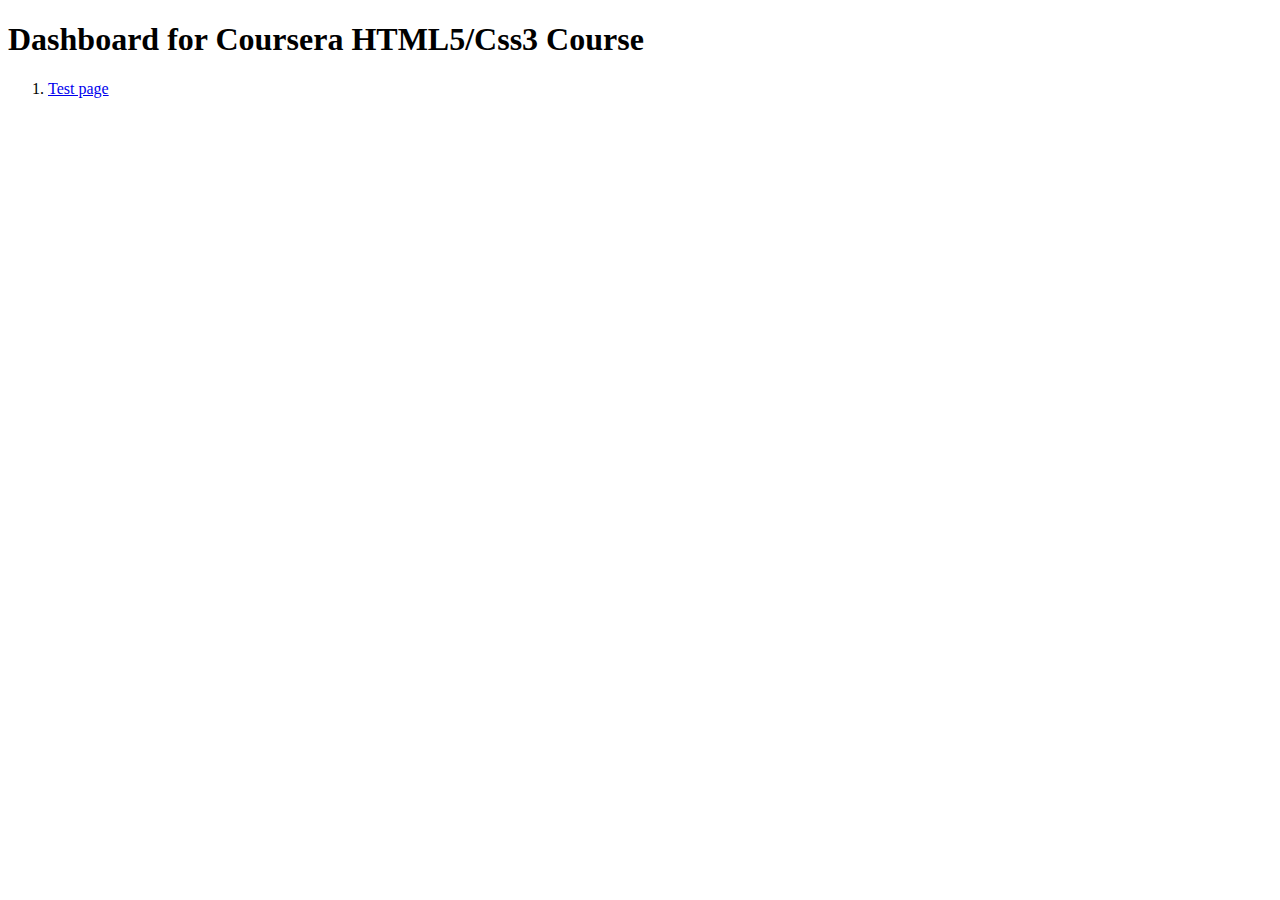
<file: index.html>
<!DOCTYPE html>
<html>
<head>
	<title>Dashboard for Coursera HTML5/Css3 Course</title>
</head>
<body>
	<h1>Dashboard for Coursera HTML5/Css3 Course</h1>
	<ol>
		<li><a href="week1/index.html">Test page</a>
	</ol>
</body>
</html>
</file>
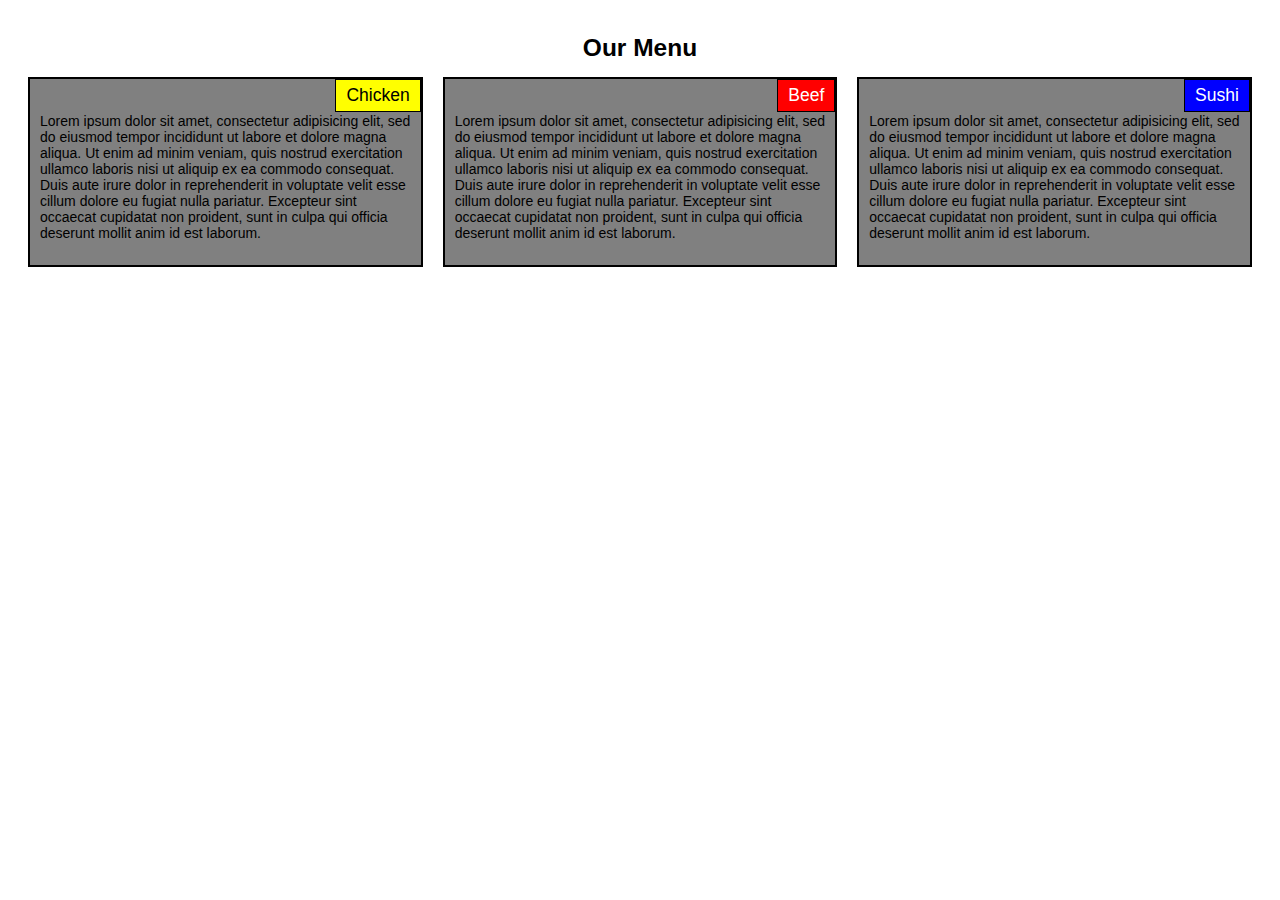
<file: module2-solution/index.html>
<!DOCTYPE html>
<html>
<head>
<meta charset="utf-8">
<meta name="viewport" content="width=device-width, initial-scale=1">
<title>Responsive Layout</title>
<link rel="stylesheet" href="css/styles.css">
</head>
<body>
<h1>Our Menu</h1>

<div class="row">
  <div class="col-lg-4 col-sm-6">
    <div class="cellBorder">
      <div class="section_title">Chicken</div>
      <p>Lorem ipsum dolor sit amet, consectetur adipisicing elit, sed do eiusmod
      tempor incididunt ut labore et dolore magna aliqua. Ut enim ad minim veniam,
      quis nostrud exercitation ullamco laboris nisi ut aliquip ex ea commodo
      consequat. Duis aute irure dolor in reprehenderit in voluptate velit esse
      cillum dolore eu fugiat nulla pariatur. Excepteur sint occaecat cupidatat non
      proident, sunt in culpa qui officia deserunt mollit anim id est laborum.</p>
    </div>
  </div>
  <div class="col-lg-4 col-sm-6">
    <div class="cellBorder">
      <div class="section_title">Beef</div>
        <p>Lorem ipsum dolor sit amet, consectetur adipisicing elit, sed do eiusmod
      tempor incididunt ut labore et dolore magna aliqua. Ut enim ad minim veniam,
      quis nostrud exercitation ullamco laboris nisi ut aliquip ex ea commodo
      consequat. Duis aute irure dolor in reprehenderit in voluptate velit esse
      cillum dolore eu fugiat nulla pariatur. Excepteur sint occaecat cupidatat non
      proident, sunt in culpa qui officia deserunt mollit anim id est laborum.</p>
    </div>
  </div>
  <div class="col-lg-4 col-sm-12">
    <div class="cellBorder">
      <div class="section_title">Sushi</div>
      <p>Lorem ipsum dolor sit amet, consectetur adipisicing elit, sed do eiusmod
      tempor incididunt ut labore et dolore magna aliqua. Ut enim ad minim veniam,
      quis nostrud exercitation ullamco laboris nisi ut aliquip ex ea commodo
      consequat. Duis aute irure dolor in reprehenderit in voluptate velit esse
      cillum dolore eu fugiat nulla pariatur. Excepteur sint occaecat cupidatat non
      proident, sunt in culpa qui officia deserunt mollit anim id est laborum.</p>
    </div>
  </div>
  
</div>

</body>
</html>
</file>
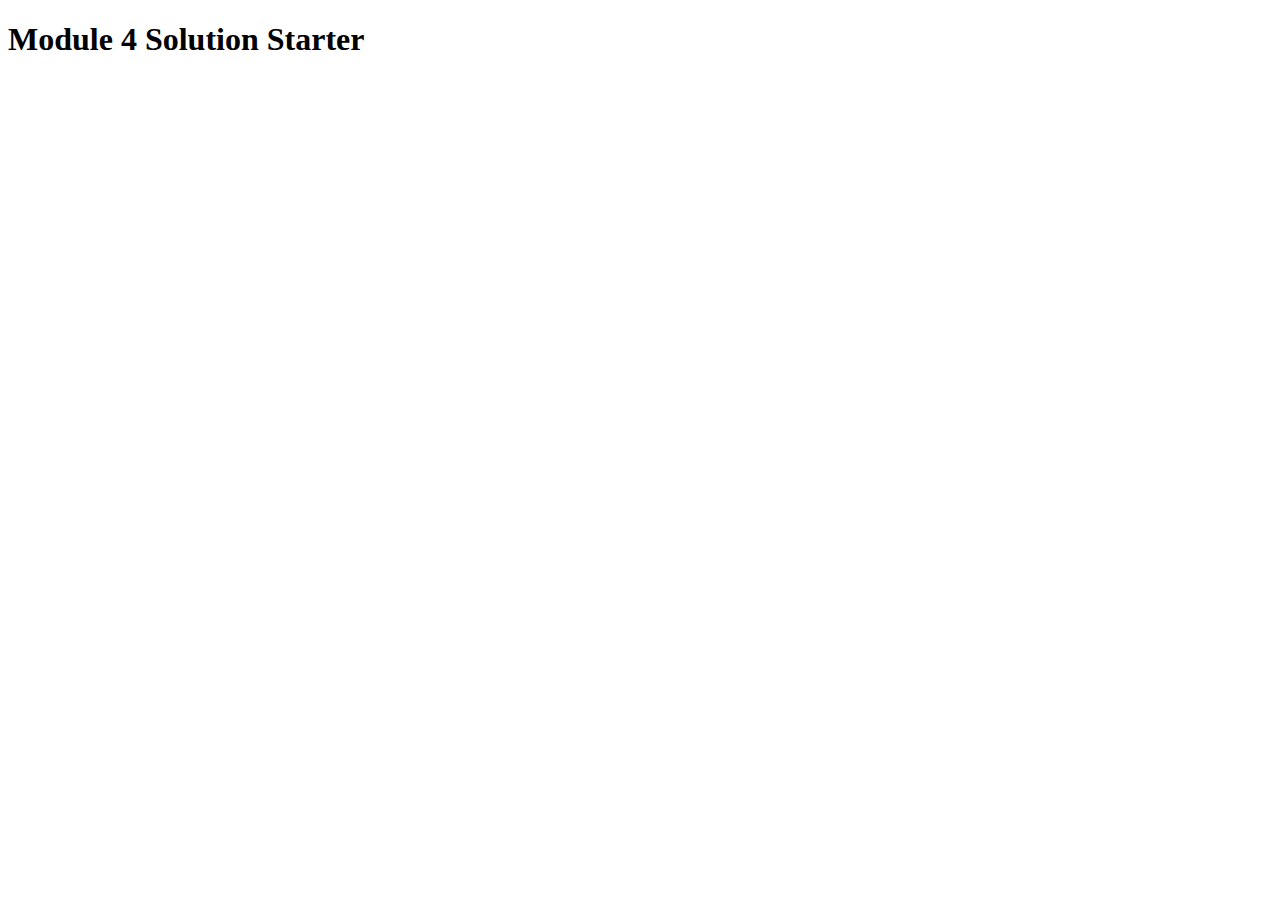
<file: module4-solution/index.html>
<!DOCTYPE html>
<html>
<head>
  <meta charset="utf-8">
  <title>Module 4 Solution Starter</title>
  <script>
    var names = []; // DO NOT REMOVE
  </script>
  <script src="SpeakHello.js"></script>
  <script src="SpeakGoodBye.js"></script>
  <script src="script.js"></script>
</head>
<body>
  <h1>Module 4 Solution Starter</h1>
</body>
</html>
</file>
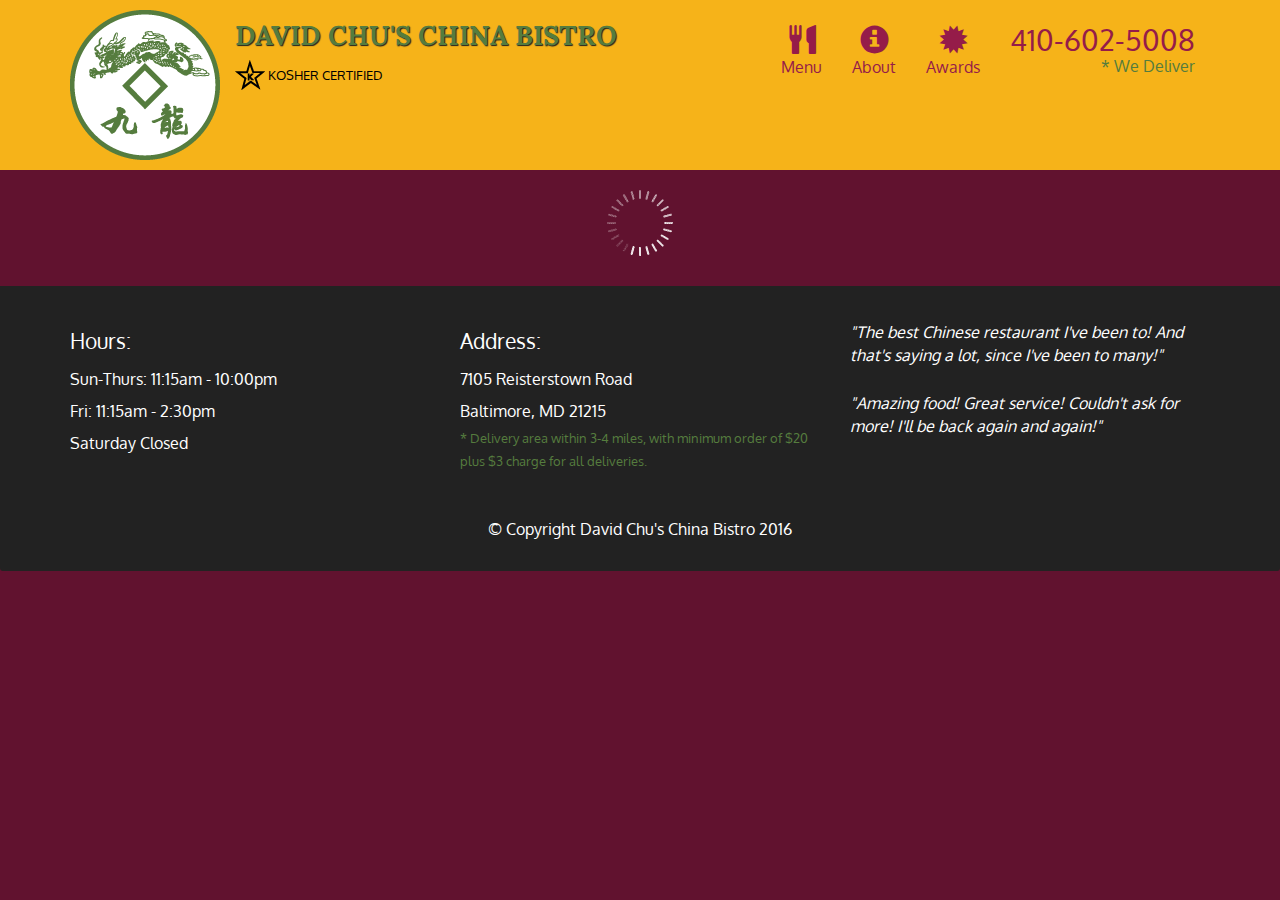
<file: module5-solution/index.html>
<!doctype html>
<html lang="en">
  <head>
    <meta charset="utf-8">
    <meta http-equiv="X-UA-Compatible" content="IE=edge">
    <meta name="viewport" content="width=device-width, initial-scale=1">
    <title>David Chu's China Bistro</title>
    <link rel="stylesheet" href="css/bootstrap.min.css">
    <link rel="stylesheet" href="css/styles.css">
    <link href='https://fonts.googleapis.com/css?family=Oxygen:400,300,700' rel='stylesheet' type='text/css'>
    <link href='https://fonts.googleapis.com/css?family=Lora' rel='stylesheet' type='text/css'>
  </head>
<body>
  <header>
    <nav id="header-nav" class="navbar navbar-default">
      <div class="container">
        <div class="navbar-header">
          <a href="index.html" class="pull-left visible-md visible-lg">
            <div id="logo-img" alt="Logo image"></div>
          </a>

          <div class="navbar-brand">
            <a href="index.html"><h1>David Chu's China Bistro</h1></a>
            <p>
              <img src="images/star-k-logo.png" alt="Kosher certification">
              <span>Kosher Certified</span>
            </p>
          </div>

          <button id="navbarToggle" type="button" class="navbar-toggle collapsed" data-toggle="collapse" data-target="#collapsable-nav" aria-expanded="false">
            <span class="sr-only">Toggle navigation</span>
            <span class="icon-bar"></span>
            <span class="icon-bar"></span>
            <span class="icon-bar"></span>
          </button>
        </div>
        
        <div id="collapsable-nav" class="collapse navbar-collapse">
           <ul id="nav-list" class="nav navbar-nav navbar-right">
            <li id="navHomeButton" class="visible-xs active">
              <a href="index.html">
                <span class="glyphicon glyphicon-home"></span> Home</a>
            </li>
            <li id="navMenuButton">
              <a href="#" onclick="$dc.loadMenuCategories();">
                <span class="glyphicon glyphicon-cutlery"></span><br class="hidden-xs"> Menu</a>
            </li>
            <li>
              <a href="#">
                <span class="glyphicon glyphicon-info-sign"></span><br class="hidden-xs"> About</a>
            </li>
            <li>
              <a href="#">
                <span class="glyphicon glyphicon-certificate"></span><br class="hidden-xs"> Awards</a>
            </li>
            <li id="phone" class="hidden-xs">
              <a href="tel:410-602-5008">
                <span>410-602-5008</span></a><div>* We Deliver</div>
            </li>
          </ul><!-- #nav-list -->
        </div><!-- .collapse .navbar-collapse -->
      </div><!-- .container -->
    </nav><!-- #header-nav -->
  </header>

  <div id="call-btn" class="visible-xs">
    <a class="btn" href="tel:410-602-5008">
    <span class="glyphicon glyphicon-earphone"></span>
    410-602-5008
    </a>
  </div>
  <div id="xs-deliver" class="text-center visible-xs">* We Deliver</div>

  <div id="main-content" class="container"></div>

  <footer class="panel-footer">
    <div class="container">
      <div class="row">
        <section id="hours" class="col-sm-4">
          <span>Hours:</span><br>
          Sun-Thurs: 11:15am - 10:00pm<br>
          Fri: 11:15am - 2:30pm<br>
          Saturday Closed
          <hr class="visible-xs">
        </section>
        <section id="address" class="col-sm-4">
          <span>Address:</span><br>
          7105 Reisterstown Road<br>
          Baltimore, MD 21215
          <p>* Delivery area within 3-4 miles, with minimum order of $20 plus $3 charge for all deliveries.</p>
          <hr class="visible-xs">
        </section>
        <section id="testimonials" class="col-sm-4">
          <p>"The best Chinese restaurant I've been to! And that's saying a lot, since I've been to many!"</p>
          <p>"Amazing food! Great service! Couldn't ask for more! I'll be back again and again!"</p>
        </section>
      </div>
      <div class="text-center">&copy; Copyright David Chu's China Bistro 2016</div>
    </div>
  </footer>

  <!-- jQuery (Bootstrap JS plugins depend on it) -->
  <script src="js/jquery-2.1.4.min.js"></script>
  <script src="js/bootstrap.min.js"></script>
  <script src="js/ajax-utils.js"></script>
  <script src="js/script.js"></script>
</body>
</html>
</file>
<file: module2-solution/css/styles.css>
/********** Base styles **********/
* {
  box-sizing: border-box;
  font-family: Arial, Helvetica, sans-serif;
  font-size: 14px;
}

body{
  padding: 10px;
}

h1 {
  margin-bottom: 15px;
  font-size: 1.75em;
  text-align: center;
}


/* Simple Responsive Framework. */
.row {
  width: 100%;
  margin-bottom:10px;
}
div.row >div{
  float:left;
  /*border:1px solid red;*/
}

.cellBorder{
    border: 2px solid black;
    position: relative;
    padding: 20px 10px 10px 10px;
    margin: 0px 10px 10px 10px;
    background-color: gray;
}

.section_title{
  position: absolute;
  right:0px;
  top:0px;
  font-size: 1.25em;
  padding: 5px 10px 5px 10px;
  border: 1px solid black;
}

div.row >div:nth-child(1) .section_title{
  background-color: yellow;
  color:black;
  
}

div.row >div:nth-child(2) .section_title{
  background-color: red;
  color:white;
}

div.row >div:nth-child(3) .section_title{
  background-color: blue;
  color:white;
}




/********** Large devices only **********/
@media (min-width: 992px) {
  
  .col-lg-1 {
    width: 8.33%;
  }
  .col-lg-2 {
    width: 16.66%;
  }
  .col-lg-3 {
    width: 25%;
  }
  .col-lg-4 {
    width: 33.33%;
  }
  .col-lg-5 {
    width: 41.66%;
  }
  .col-lg-6 {
    width: 50%;
  }
  .col-lg-7 {
    width: 58.33%;
  }
  .col-lg-8 {
    width: 66.66%;
  }
  .col-lg-9 {
    width: 74.99%;
  }
  .col-lg-10 {
    width: 83.33%;
  }
  .col-lg-11 {
    width: 91.66%;
  }
  .col-lg-12 {
    width: 100%;
  }
}

/********** Medium devices only **********/
@media (min-width: 768px) and (max-width: 991px) {

.col-sm-1 {
width: 8.33%;
}
.col-sm-2 {
width: 16.66%;
}
.col-sm-3 {
width: 25%;
}
.col-sm-4 {
width: 33.33%;
}
.col-sm-5 {
width: 41.66%;
}
.col-sm-6 {
width: 50%;
}
.col-sm-7 {
width: 58.33%;
}
.col-sm-8 {
width: 66.66%;
}
.col-sm-9 {
width: 74.99%;
}
.col-sm-10 {
width: 83.33%;
}
.col-sm-11 {
width: 91.66%;
}
.col-sm-12 {
width: 100%;
}
}
</file>
<file: module5-solution/css/styles.css>
body {
  font-size: 16px;
  color: #fff;
  background-color: #61122f;
  font-family: 'Oxygen', sans-serif;
}

/** HEADER **/
#header-nav {
  background-color: #f6b319;
  border-radius: 0;
  border: 0;
}

#logo-img {
  background: url('../images/restaurant-logo_large.png') no-repeat;
  width: 150px;
  height: 150px;
  margin: 10px 15px 10px 0;
}

.navbar-brand {
  padding-top: 25px;
}
.navbar-brand h1 { /* Restaurant name */
  font-family: 'Lora', serif;
  color: #557c3e;
  font-size: 1.5em;
  text-transform: uppercase;
  font-weight: bold;
  text-shadow: 1px 1px 1px #222;
  margin-top: 0;
  margin-bottom: 0;
  line-height: .75;
}
.navbar-brand a:hover, .navbar-brand a:focus {
  text-decoration: none;
}
.navbar-brand p { /* Kosher cert */
  color: #000;
  text-transform: uppercase;
  font-size: .7em;
  margin-top: 15px;
}
.navbar-brand p span { /* Star-K */
  vertical-align: middle;
}

#nav-list {
  margin-top: 10px;
}
#nav-list a {
  color: #951C49;
  text-align: center;
}
#nav-list a:hover {
  background: #E7E7E7;
}
#nav-list a span {
  font-size: 1.8em;
}

#phone {
  margin-top: 5px;
}
#phone a { /* Phone number */
  text-align: right;
  padding-bottom: 0;
}
#phone div { /* We Deliver */
  color: #557c3e;
  text-align: right;
  padding-right: 15px;
}

.navbar-header button.navbar-toggle, .navbar-header .icon-bar {
  border: 1px solid #61122f;
}
.navbar-header button.navbar-toggle {
  clear: both;
  margin-top: -30px;
}
/* END HEADER */

/* FOOTER */
.panel-footer {
  margin-top: 30px;
  padding-top: 35px;
  padding-bottom: 30px;
  background-color: #222;
  border-top: 0;
}
.panel-footer div.row {
  margin-bottom: 35px;
}
#hours, #address {
  line-height: 2;
}
#hours > span, #address > span {
  font-size: 1.3em;
}
#address p {
  color: #557c3e;
  font-size: .8em;
  line-height: 1.8;
}
#testimonials {
  font-style: italic;
}
#testimonials p:nth-child(2) {
  margin-top: 25px;
}
/* END FOOTER */



/* HOME PAGE */
.container .jumbotron {
  box-shadow: 0 0 50px #3F0C1F;
  border: 2px solid #3F0C1F;
}

#menu-tile, #specials-tile, #map-tile {
  height: 250px;
  width: 100%;
  margin-bottom: 15px;
  position: relative;
  border: 2px solid #3F0C1F;
  overflow: hidden;
}
#menu-tile:hover, #specials-tile:hover, #map-tile:hover {
  box-shadow: 0 1px 5px 1px #cccccc;
}
#menu-tile {
  background: url('../images/menu-tile.jpg') no-repeat;
  background-position: center;
}
#specials-tile {
  background: url('../images/specials-tile.jpg') no-repeat;
  background-position: center;
}
#menu-tile span, #specials-tile span, #map-tile span {
  position: absolute;
  bottom: 0;
  right: 0;
  width: 100%;
  text-align: center;
  font-size: 1.6em;
  text-transform: uppercase;
  background-color: #000;
  color: #fff;
  opacity: .8;
}
/* END HOME PAGE */

/* MENU CATEGORIES PAGE */
.category-tile { 
  position: relative;
  border: 2px solid #3F0C1F;
  overflow: hidden;
  width: 200px;
  height: 200px;
  margin: 0 auto 15px;
}
.category-tile span {
  position: absolute;
  bottom: 0;
  right: 0;
  width: 100%;
  text-align: center;
  font-size: 1.2em;
  text-transform: uppercase;
  background-color: #000;
  color: #fff;
  opacity: .8;
}
.category-tile:hover {
  box-shadow: 0 1px 5px 1px #cccccc;
}

#menu-categories-title + div {
  margin-bottom: 50px;
}
/* END MENU CATEGORIES PAGE */

/* SINGLE CATEGORY PAGE */
.menu-item-tile {
  margin-bottom: 25px;
}
.menu-item-tile hr {
  width: 80%;
}
.menu-item-tile .menu-item-price {
  font-size: 1.1em;
  text-align: right;
  margin-top: -15px;
  margin-right: -15px;
}
.menu-item-tile .menu-item-price span {
  font-size: .6em;
}
.menu-item-photo {
  position: relative;
  border: 2px solid #3F0C1F; 
  overflow: hidden;
  padding: 0;
  margin-right: -15px;
  margin-left: auto;
  margin-bottom: 20px;
  max-width: 250px;
}
.menu-item-photo div {
  position: absolute;
  bottom: 0;
  right: 0;
  width: 80px;
  background-color: #557c3e;
  text-align: center;
}
.menu-item-description {
  padding-right: 30px;
}
h3.menu-item-title {
  margin: 0 0 10px;
}
.menu-item-details {
  font-size: .9em;
  font-style: italic;
}
/* END SINGLE CATEGORY PAGE */


/********** Large devices only **********/
@media (min-width: 1200px) {
  .container .jumbotron {
    background: url('../images/jumbotron_1200.jpg') no-repeat;
    height: 675px;
  }
}

/********** Medium devices only **********/
@media (min-width: 992px) and (max-width: 1199px) {
  /* Header */
  #logo-img {
    background: url('../images/restaurant-logo_medium.png') no-repeat;
    width: 100px;
    height: 100px;
    margin: 5px 5px 5px 0;
  }
  /* End Header */

  /* Home Page */
  .container .jumbotron {
    background: url('../images/jumbotron_992.jpg') no-repeat;
    height: 558px;
  }
  /* End Home Page */
}

/********** Small devices only **********/
@media (min-width: 768px) and (max-width: 991px) {
  /* Home Page */
  .container .jumbotron {
    background: url('../images/jumbotron_768.jpg') no-repeat;
    height: 432px;
  }
  /* End Home Page */
}

/********** Extra small devices only **********/
@media (max-width: 767px) {
  /* Header */
  .navbar-brand {
    padding-top: 10px;
    height: 80px;
  }
  .navbar-brand h1 { /* Restaurant name */
    padding-top: 10px;
    font-size: 5vw; /* 1vw = 1% of viewport width */
  }
  .navbar-brand p { /* Kosher cert */
    font-size: .6em;
    margin-top: 12px;
  }
  .navbar-brand p img { /* Star-K */
    height: 20px;
  }

  #collapsable-nav a { /* Collapsed nav menu text */
    font-size: 1.2em;
  }
  #collapsable-nav a span { /* Collapsed nav menu glyph */
    font-size: 1em;
    margin-right: 5px;
  }

  #call-btn > a {
    font-size: 1.5em;
    display: block;
    margin: 0 20px;
    padding: 10px;
    border: 2px solid #fff;
    background-color: #f6b319;
    color: #951c49;
  }
  #xs-deliver {
    margin-top: 5px;
    font-size: .7em;
    letter-spacing: .1em;
    text-transform: uppercase;
  }
  /* End Header */

  /* Footer */
  .panel-footer section {
    margin-bottom: 30px;
    text-align: center;
  }
  .panel-footer section:nth-child(3) {
    margin-bottom: 0; /* margin already exists on the whole row */
  }
  .panel-footer section hr {
    width: 50%;
  }
  /* End Footer */

  /* Home Page */
  .container .jumbotron {
    margin-top: 30px;
    padding: 0;
  }
  #menu-tile, #specials-tile {
    width: 360px;
    margin: 0 auto 15px;
  }

  .menu-item-photo {
    margin-right: auto;
  }
  .menu-item-tile .menu-item-price {
    text-align: center;
  }
  .menu-item-description {
    text-align: center;;
  }
}


/********** Super extra small devices Only :-) (e.g., iPhone 4) **********/
@media (max-width: 479px) {
  /* Header */
  .navbar-brand h1 { /* Restaurant name */
    padding-top: 5px;
    font-size: 6vw;
  }
  /* End Header */
  
  /* Home page */
  #menu-tile, #specials-tile {
    width: 280px;
    margin: 0 auto 15px;
  }

  .col-xxs-12 {
    position: relative;
    min-height: 1px;
    padding-right: 15px;
    padding-left: 15px;
    float: left;
    width: 100%;
  }
}
</file>
